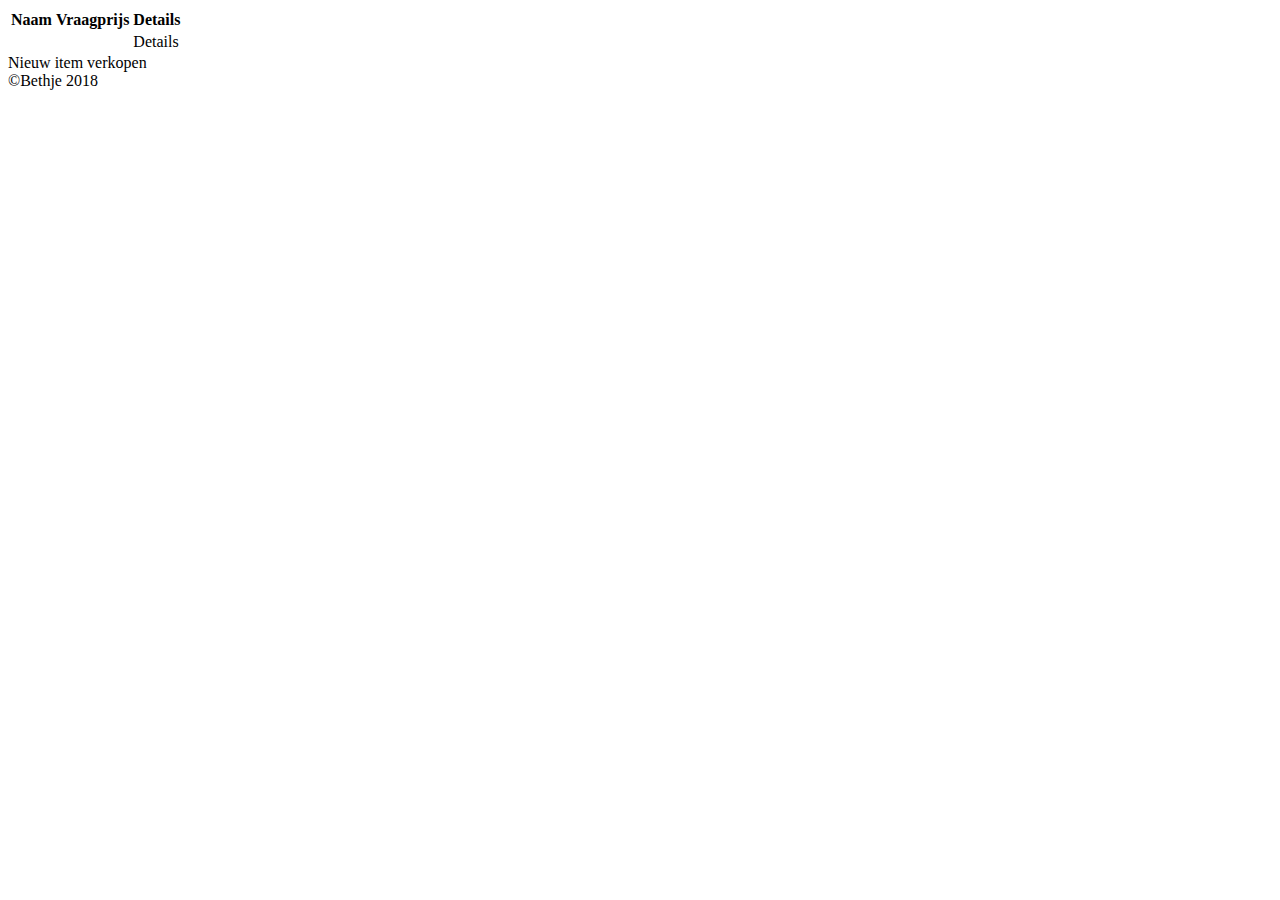
<file: src/main/resources/templates/index.html>
<!DOCTYPE html>
<html lang="en"
      xmlns:th="http://www.thymeleaf.org" >
<head>

    <meta charset="UTF-8">
    <meta name="viewport" content="width=device-width, initial-scale=1, shrink-to-fit=no">
    <title>Derdehands.be</title>

    <!-- Stylesheets -->
    <link rel="stylesheet" href="https://yarnpkg.com/en/package/normalize.css"/>
    <link rel="stylesheet" href="https://stackpath.bootstrapcdn.com/bootstrap/4.1.0/css/bootstrap.min.css"
          integrity="sha384-9gVQ4dYFwwWSjIDZnLEWnxCjeSWFphJiwGPXr1jddIhOegiu1FwO5qRGvFXOdJZ4" crossorigin="anonymous">


    <!-- bootstrap -->
    <link rel="stylesheet"
          href="https://stackpath.bootstrapcdn.com/bootstrap/4.1.3/css/bootstrap.min.css"
          integrity="sha384-MCw98/SFnGE8fJT3GXwEOngsV7Zt27NXFoaoApmYm81iuXoPkFOJwJ8ERdknLPMO"
          crossorigin="anonymous">
    <link rel="stylesheet" th:href="@{css/main.css}">

    <!-- css datatable -->
    <link rel="stylesheet"
          href="https://cdn.datatables.net/1.10.19/css/dataTables.bootstrap4.min.css">

    <!-- scripts -->
    <script src="https://code.jquery.com/jquery-3.3.1.slim.min.js"
            integrity="sha384-q8i/X+965DzO0rT7abK41JStQIAqVgRVzpbzo5smXKp4YfRvH+8abtTE1Pi6jizo"
            crossorigin="anonymous"></script>
    <script src="https://cdnjs.cloudflare.com/ajax/libs/popper.js/1.14.3/umd/popper.min.js"
            integrity="sha384-ZMP7rVo3mIykV+2+9J3UJ46jBk0WLaUAdn689aCwoqbBJiSnjAK/l8WvCWPIPm49"
            crossorigin="anonymous"></script>
    <script src="https://stackpath.bootstrapcdn.com/bootstrap/4.1.3/js/bootstrap.min.js"
            integrity="sha384-ChfqqxuZUCnJSK3+MXmPNIyE6ZbWh2IMqE241rYiqJxyMiZ6OW/JmZQ5stwEULTy"
            crossorigin="anonymous"></script>
    <!-- scripts datatable-->
    <script src="https://cdn.datatables.net/1.10.19/js/jquery.dataTables.min.js"></script>
    <scrpit src="https://cdn.datatables.net/1.10.19/js/dataTables.bootstrap4.min.js"></scrpit>
    <script>
        $(document).ready(function() {
            $('#itemtable').DataTable({
                "paging":false,
                "info": false,
                "lengthChange":false,
                "searching":true,
                "ordering":false
            });
        } );
    </script>


</head>
<body>
<div th:replace="~{navigationMenu::navigation}"></div>
<div id="items">
    <table id="itemtable" class="table">
        <thead>
            <tr>
                <th>Naam</th>
                <th>Vraagprijs</th>
                <th>Details</th>
            </tr>
        </thead>
        <tbody>
        <tr th:each="product : ${all}" th:class="${(productStat.odd)?'odd':'even'}">
            <td th:text="${product.naam}"></td>
            <td th:text="${product.vraagprijs}"></td>
            <td><a class="btn" th:href="@{/details/{id}(id=${product.id})}">Details </a> </td>

        </tr>
        </tbody>
    </table>
</div>

<div id="formulierknop">
    <a class="btn" th:href="@{/formulier}">Nieuw item verkopen </a>
</div>


</body>

<footer>
    <!-- speciale karakters moet je escapen met & (karakters die al door te taal gebruikt worden) -->
    &copy;Bethje 2018
</footer>
</html>
</file>
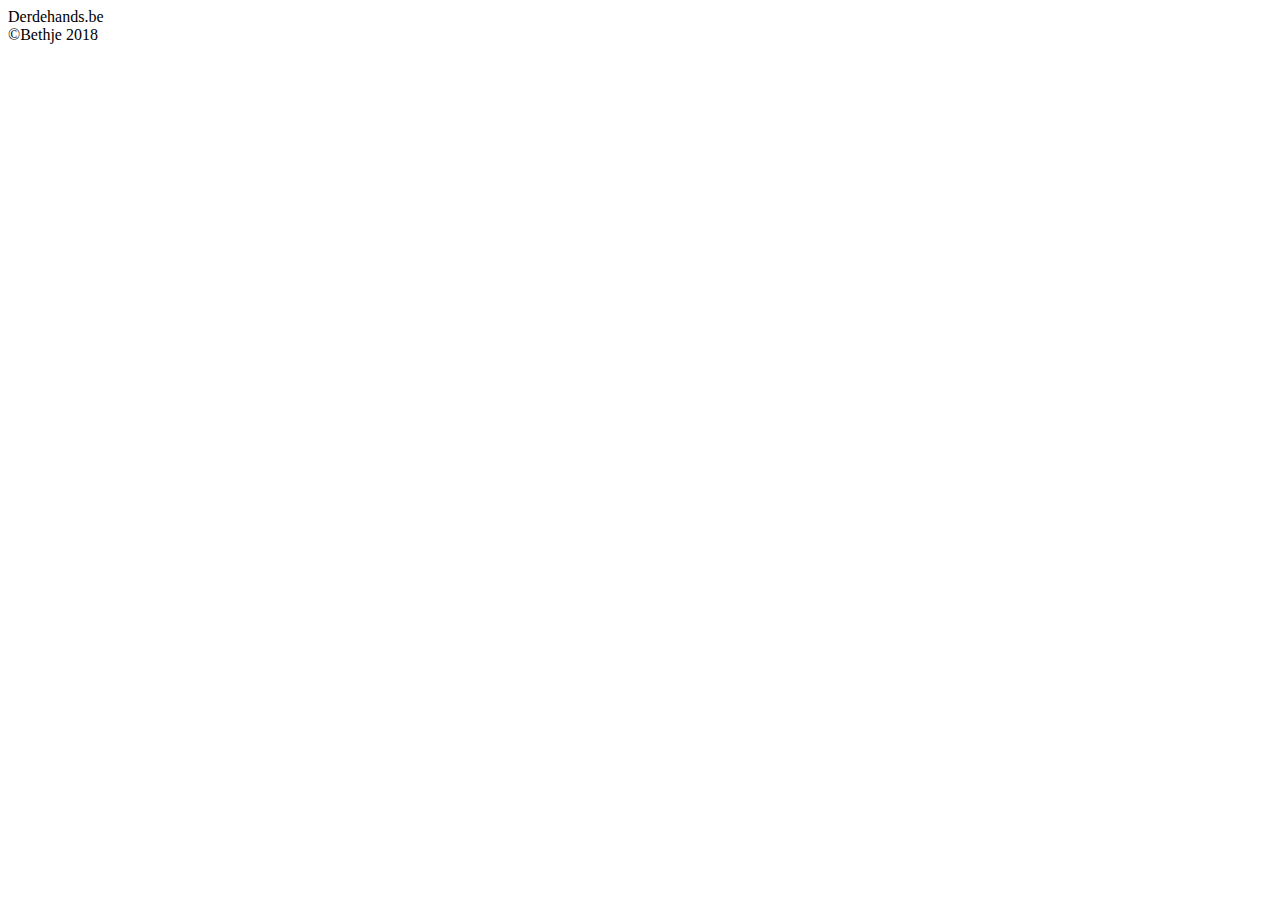
<file: src/main/resources/templates/about.html>
<!DOCTYPE html>
<html lang="en"
      xmlns:th="http://www.thymeleaf.org">
<head>

    <meta charset="UTF-8">
    <meta name="viewport" content="width=device-width, initial-scale=1, shrink-to-fit=no">
    <title>About</title>

    <!-- bootstrap -->
    <link rel="stylesheet"
          href="https://stackpath.bootstrapcdn.com/bootstrap/4.1.3/css/bootstrap.min.css"
          integrity="sha384-MCw98/SFnGE8fJT3GXwEOngsV7Zt27NXFoaoApmYm81iuXoPkFOJwJ8ERdknLPMO"
          crossorigin="anonymous">
    <link rel="stylesheet" th:href="@{css/main.css}">

    <!-- css datatable -->
    <link rel="stylesheet"
          href="https://cdn.datatables.net/1.10.19/css/dataTables.bootstrap4.min.css">

    <!-- scripts -->
    <script src="https://code.jquery.com/jquery-3.3.1.slim.min.js"
            integrity="sha384-q8i/X+965DzO0rT7abK41JStQIAqVgRVzpbzo5smXKp4YfRvH+8abtTE1Pi6jizo"
            crossorigin="anonymous"></script>
    <script src="https://cdnjs.cloudflare.com/ajax/libs/popper.js/1.14.3/umd/popper.min.js"
            integrity="sha384-ZMP7rVo3mIykV+2+9J3UJ46jBk0WLaUAdn689aCwoqbBJiSnjAK/l8WvCWPIPm49"
            crossorigin="anonymous"></script>
    <script src="https://stackpath.bootstrapcdn.com/bootstrap/4.1.3/js/bootstrap.min.js"
            integrity="sha384-ChfqqxuZUCnJSK3+MXmPNIyE6ZbWh2IMqE241rYiqJxyMiZ6OW/JmZQ5stwEULTy"
            crossorigin="anonymous"></script>
    <!-- scripts datatable-->
    <script src="https://cdn.datatables.net/1.10.19/js/jquery.dataTables.min.js"></script>
    <scrpit src="https://cdn.datatables.net/1.10.19/js/dataTables.bootstrap4.min.js"></scrpit>

</head>
<body>
    <div th:replace="~{navigationMenu::navigation}"></div>
    <div id="content">
        Derdehands.be

    </div>

</body>

<footer>
    <!-- speciale karakters moet je escapen met & (karakters die al door te taal gebruikt worden) -->
    &copy;Bethje 2018
</footer>
</html>
</file>
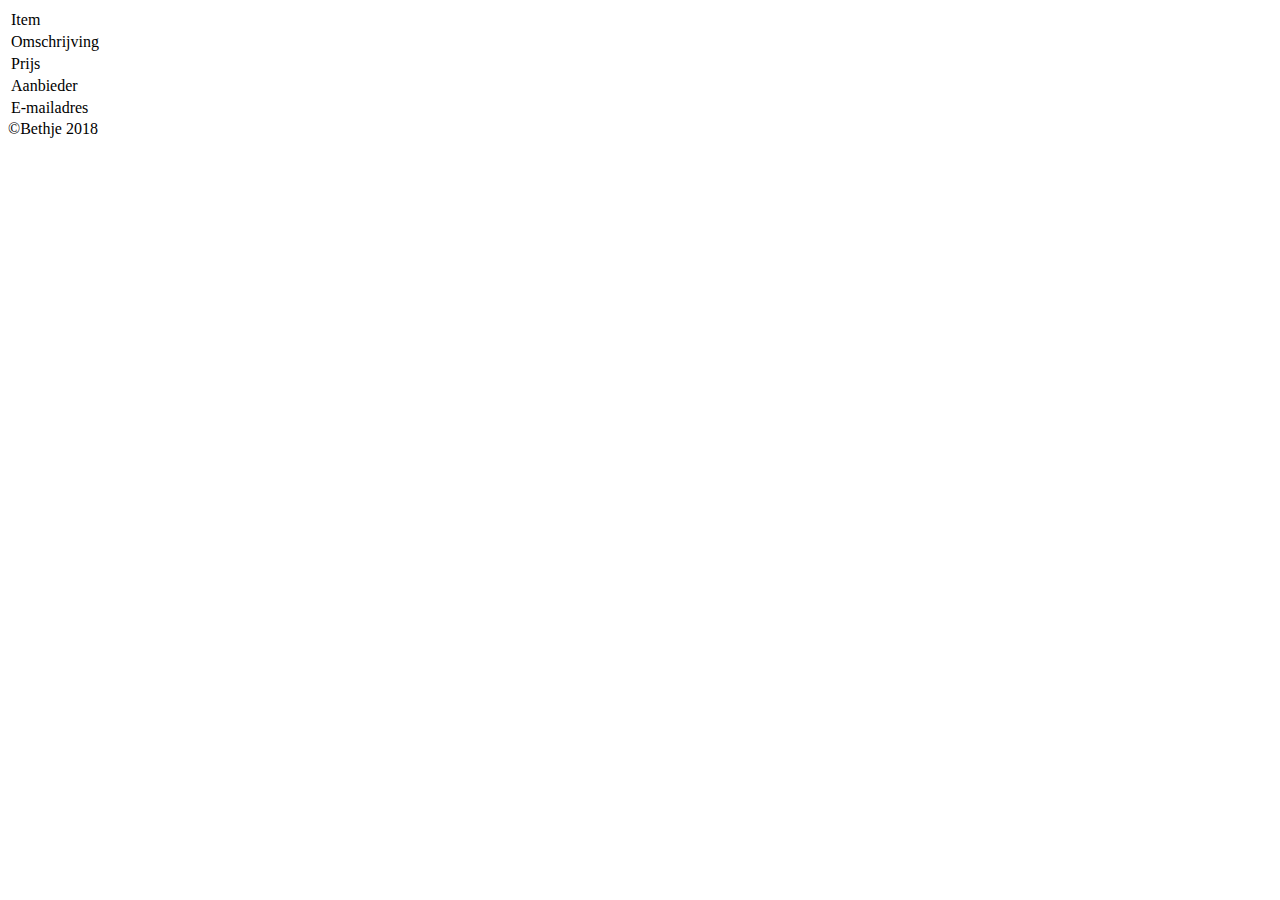
<file: src/main/resources/templates/details.html>
<!DOCTYPE html>
<html lang="en"
      xmlns:th="http://www.thymeleaf.org" >
<head>

    <meta charset="UTF-8">
    <meta name="viewport" content="width=device-width, initial-scale=1, shrink-to-fit=no">
    <title>Details</title>

    <!-- Stylesheets -->
    <link rel="stylesheet" href="https://yarnpkg.com/en/package/normalize.css"/>
    <link rel="stylesheet" href="https://stackpath.bootstrapcdn.com/bootstrap/4.1.0/css/bootstrap.min.css"
          integrity="sha384-9gVQ4dYFwwWSjIDZnLEWnxCjeSWFphJiwGPXr1jddIhOegiu1FwO5qRGvFXOdJZ4" crossorigin="anonymous">

    <!-- bootstrap -->
    <link rel="stylesheet"
          href="https://stackpath.bootstrapcdn.com/bootstrap/4.1.3/css/bootstrap.min.css"
          integrity="sha384-MCw98/SFnGE8fJT3GXwEOngsV7Zt27NXFoaoApmYm81iuXoPkFOJwJ8ERdknLPMO"
          crossorigin="anonymous">
    <link rel="stylesheet" th:href="@{~/css/main.css}">

    <!-- css datatable -->
    <link rel="stylesheet"
          href="https://cdn.datatables.net/1.10.19/css/dataTables.bootstrap4.min.css">

    <!-- scripts -->
    <script src="https://code.jquery.com/jquery-3.3.1.slim.min.js"
            integrity="sha384-q8i/X+965DzO0rT7abK41JStQIAqVgRVzpbzo5smXKp4YfRvH+8abtTE1Pi6jizo"
            crossorigin="anonymous"></script>
    <script src="https://cdnjs.cloudflare.com/ajax/libs/popper.js/1.14.3/umd/popper.min.js"
            integrity="sha384-ZMP7rVo3mIykV+2+9J3UJ46jBk0WLaUAdn689aCwoqbBJiSnjAK/l8WvCWPIPm49"
            crossorigin="anonymous"></script>
    <script src="https://stackpath.bootstrapcdn.com/bootstrap/4.1.3/js/bootstrap.min.js"
            integrity="sha384-ChfqqxuZUCnJSK3+MXmPNIyE6ZbWh2IMqE241rYiqJxyMiZ6OW/JmZQ5stwEULTy"
            crossorigin="anonymous"></script>


</head>
<body>
<div th:replace="~{navigationMenu::navigation}"></div>
<div id="content" class="container">
    <table>
        <tr>
            <td>Item</td>
            <td th:text="${product.naam}"></td>
        </tr>
        <tr>
            <td>Omschrijving</td>
            <td th:text="${product.omschrijving}"></td>
        </tr>
        <tr>
            <td>Prijs</td>
            <td th:text="${product.vraagprijs}"></td>
        </tr>
        <tr>
            <td>Aanbieder</td>
            <td th:text="${product.userName}"></td>
        </tr>
        <tr>
            <td>E-mailadres</td>
            <td><a class="btn" th:href="'mailto:' + ${product.email}" th:text="${product.email}"></a></td>
        </tr>



    </table>
</div>

</body>
<footer>
    <!-- speciale karakters moet je escapen met & (karakters die al door te taal gebruikt worden) -->
    &copy;Bethje 2018
</footer>
</html>
</file>
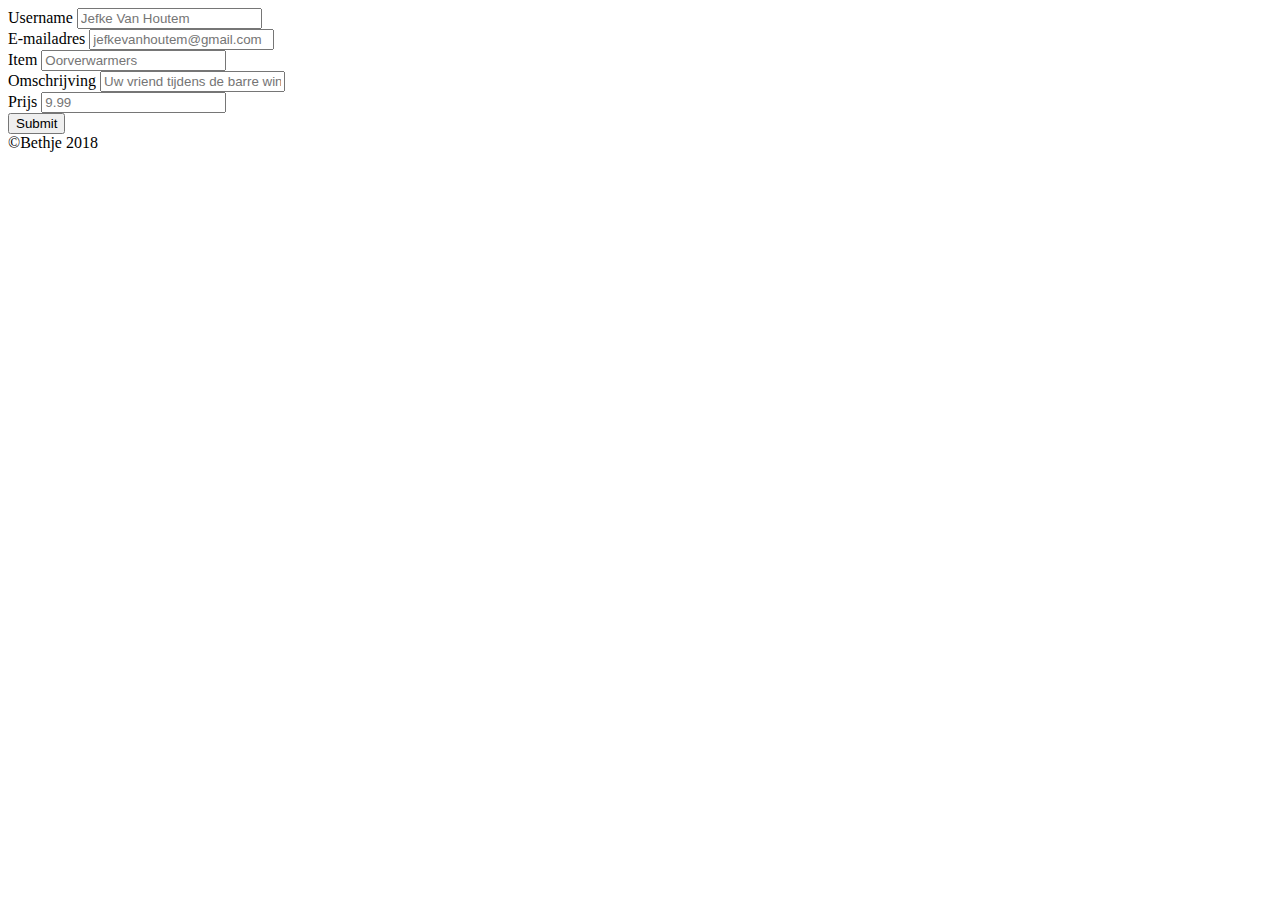
<file: src/main/resources/templates/formulier.html>
<!DOCTYPE html>
<html lang="en"
      xmlns:th="http://www.thymeleaf.org">
<head>

    <meta charset="UTF-8">
    <meta name="viewport" content="width=device-width, initial-scale=1, shrink-to-fit=no">
    <title>Formulier</title>

    <!-- bootstrap -->
    <link rel="stylesheet"
          href="https://stackpath.bootstrapcdn.com/bootstrap/4.1.3/css/bootstrap.min.css"
          integrity="sha384-MCw98/SFnGE8fJT3GXwEOngsV7Zt27NXFoaoApmYm81iuXoPkFOJwJ8ERdknLPMO"
          crossorigin="anonymous">
    <link rel="stylesheet" th:href="@{css/main.css}">

    <!-- css datatable -->
    <link rel="stylesheet"
          href="https://cdn.datatables.net/1.10.19/css/dataTables.bootstrap4.min.css">

    <!-- scripts -->
    <script src="https://code.jquery.com/jquery-3.3.1.slim.min.js"
            integrity="sha384-q8i/X+965DzO0rT7abK41JStQIAqVgRVzpbzo5smXKp4YfRvH+8abtTE1Pi6jizo"
            crossorigin="anonymous"></script>
    <script src="https://cdnjs.cloudflare.com/ajax/libs/popper.js/1.14.3/umd/popper.min.js"
            integrity="sha384-ZMP7rVo3mIykV+2+9J3UJ46jBk0WLaUAdn689aCwoqbBJiSnjAK/l8WvCWPIPm49"
            crossorigin="anonymous"></script>
    <script src="https://stackpath.bootstrapcdn.com/bootstrap/4.1.3/js/bootstrap.min.js"
            integrity="sha384-ChfqqxuZUCnJSK3+MXmPNIyE6ZbWh2IMqE241rYiqJxyMiZ6OW/JmZQ5stwEULTy"
            crossorigin="anonymous"></script>
    <!-- scripts datatable-->
    <script src="https://cdn.datatables.net/1.10.19/js/jquery.dataTables.min.js"></script>
    <scrpit src="https://cdn.datatables.net/1.10.19/js/dataTables.bootstrap4.min.js"></scrpit>


</head>
<body>
    <div th:replace="~{navigationMenu::navigation}"></div>
    <form id="content" method="post" th:action="@{/formulier}" th:object="${nieuwItem}">
        <label>Username</label>
        <input type="text" th:field="*{userName}" placeholder="Jefke Van Houtem">
        <span th:if="${#fields.hasErrors('userName')}" th:errors="*{userName}" th:class="error"></span>
        <br>
        <label>E-mailadres</label>
        <input type="text" th:field="*{email}" placeholder="jefkevanhoutem@gmail.com">
        <span th:if="${#fields.hasErrors('email')}" th:errors="*{email}" th:class="error"></span>
        <br>
        <label>Item</label>
        <input type="text" th:field="*{naam}" placeholder="Oorverwarmers">
        <span th:if="${#fields.hasErrors('naam')}" th:errors="*{naam}" th:class="error"></span>
        <br>
        <label>Omschrijving</label>
        <input type="text" th:field="*{omschrijving}" placeholder="Uw vriend tijdens de barre winter!">
        <span th:if="${#fields.hasErrors('omschrijving')}" th:errors="*{omschrijving}" th:class="error"></span>
        <br>
        <label>Prijs</label>
        <input type="text" th:field="*{vraagprijs}" placeholder="9.99">
        <span th:if="${#fields.hasErrors('vraagprijs')}" th:errors="*{vraagprijs}" th:class="error"></span>
        <br>
    <input type="submit">
</form>


</body>
<footer>
    <!-- speciale karakters moet je escapen met & (karakters die al door te taal gebruikt worden) -->
    &copy;Bethje 2018
</footer>
</html>
</file>
